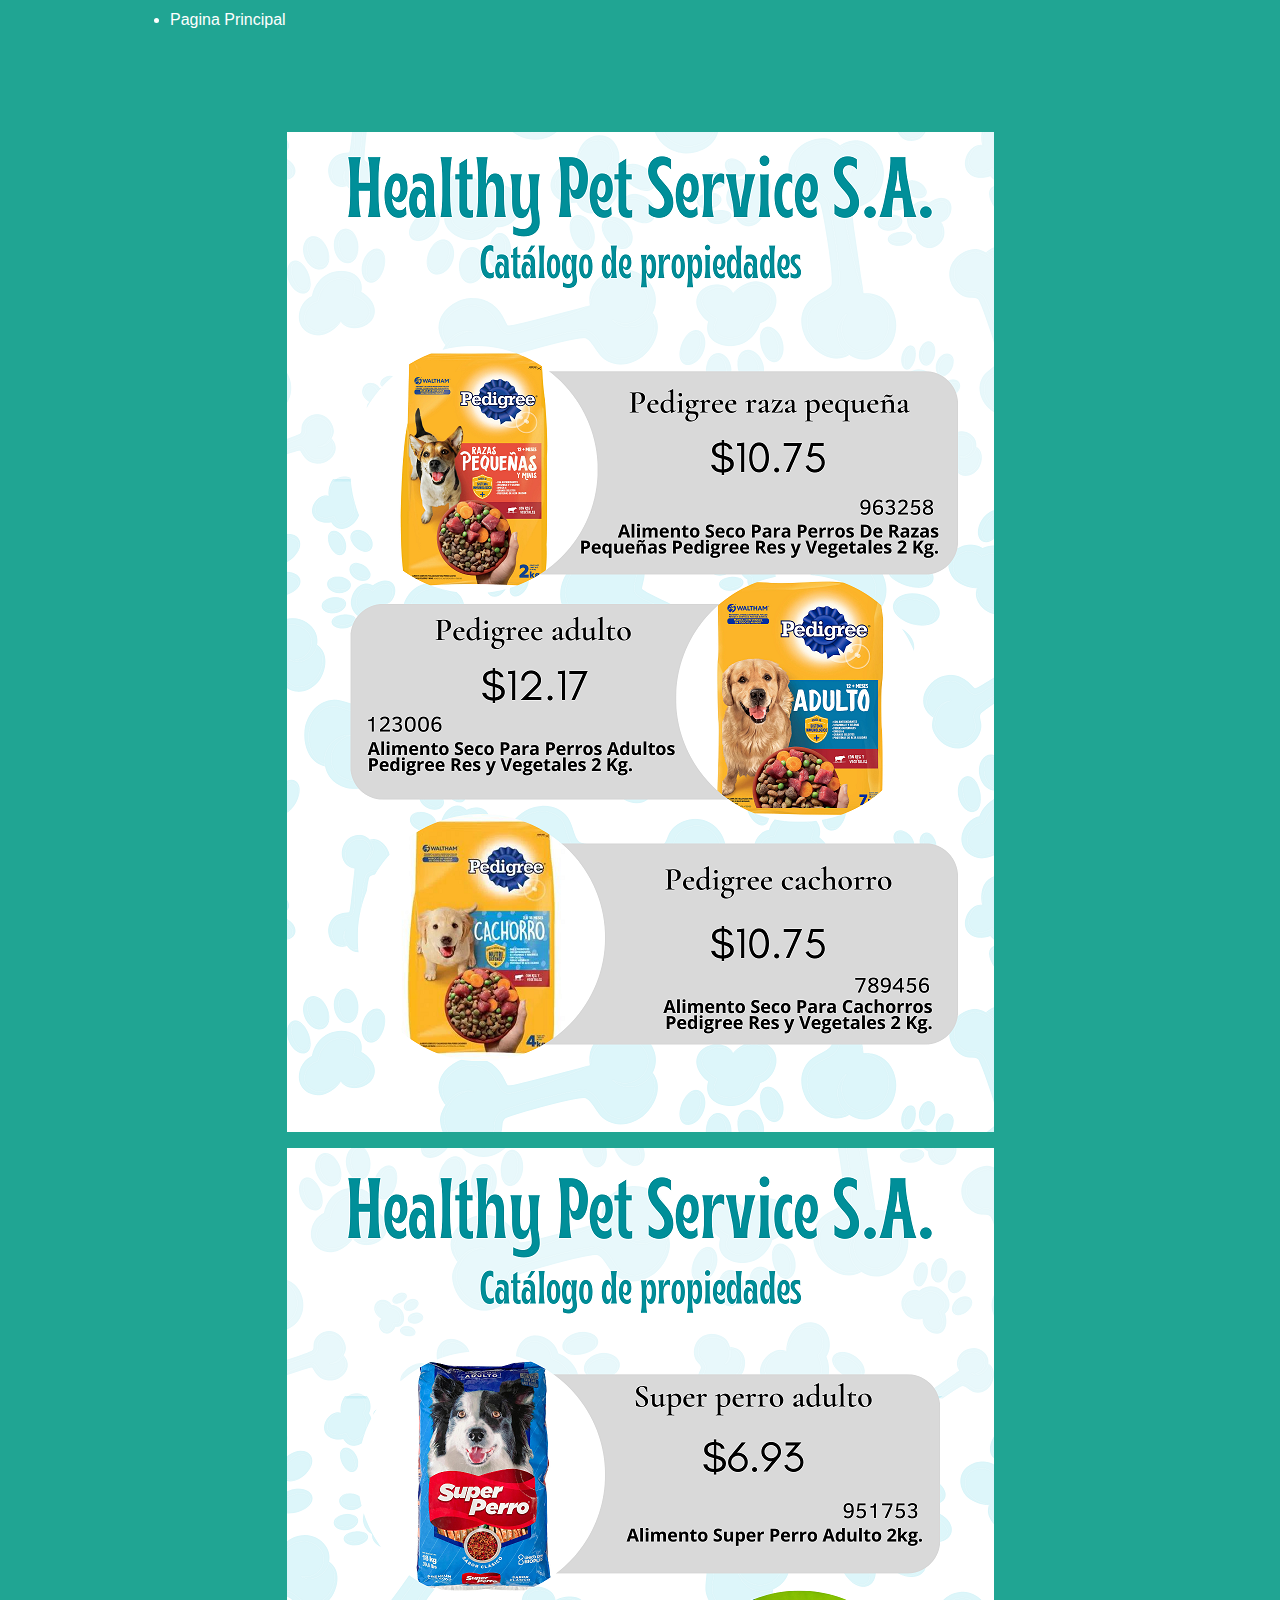
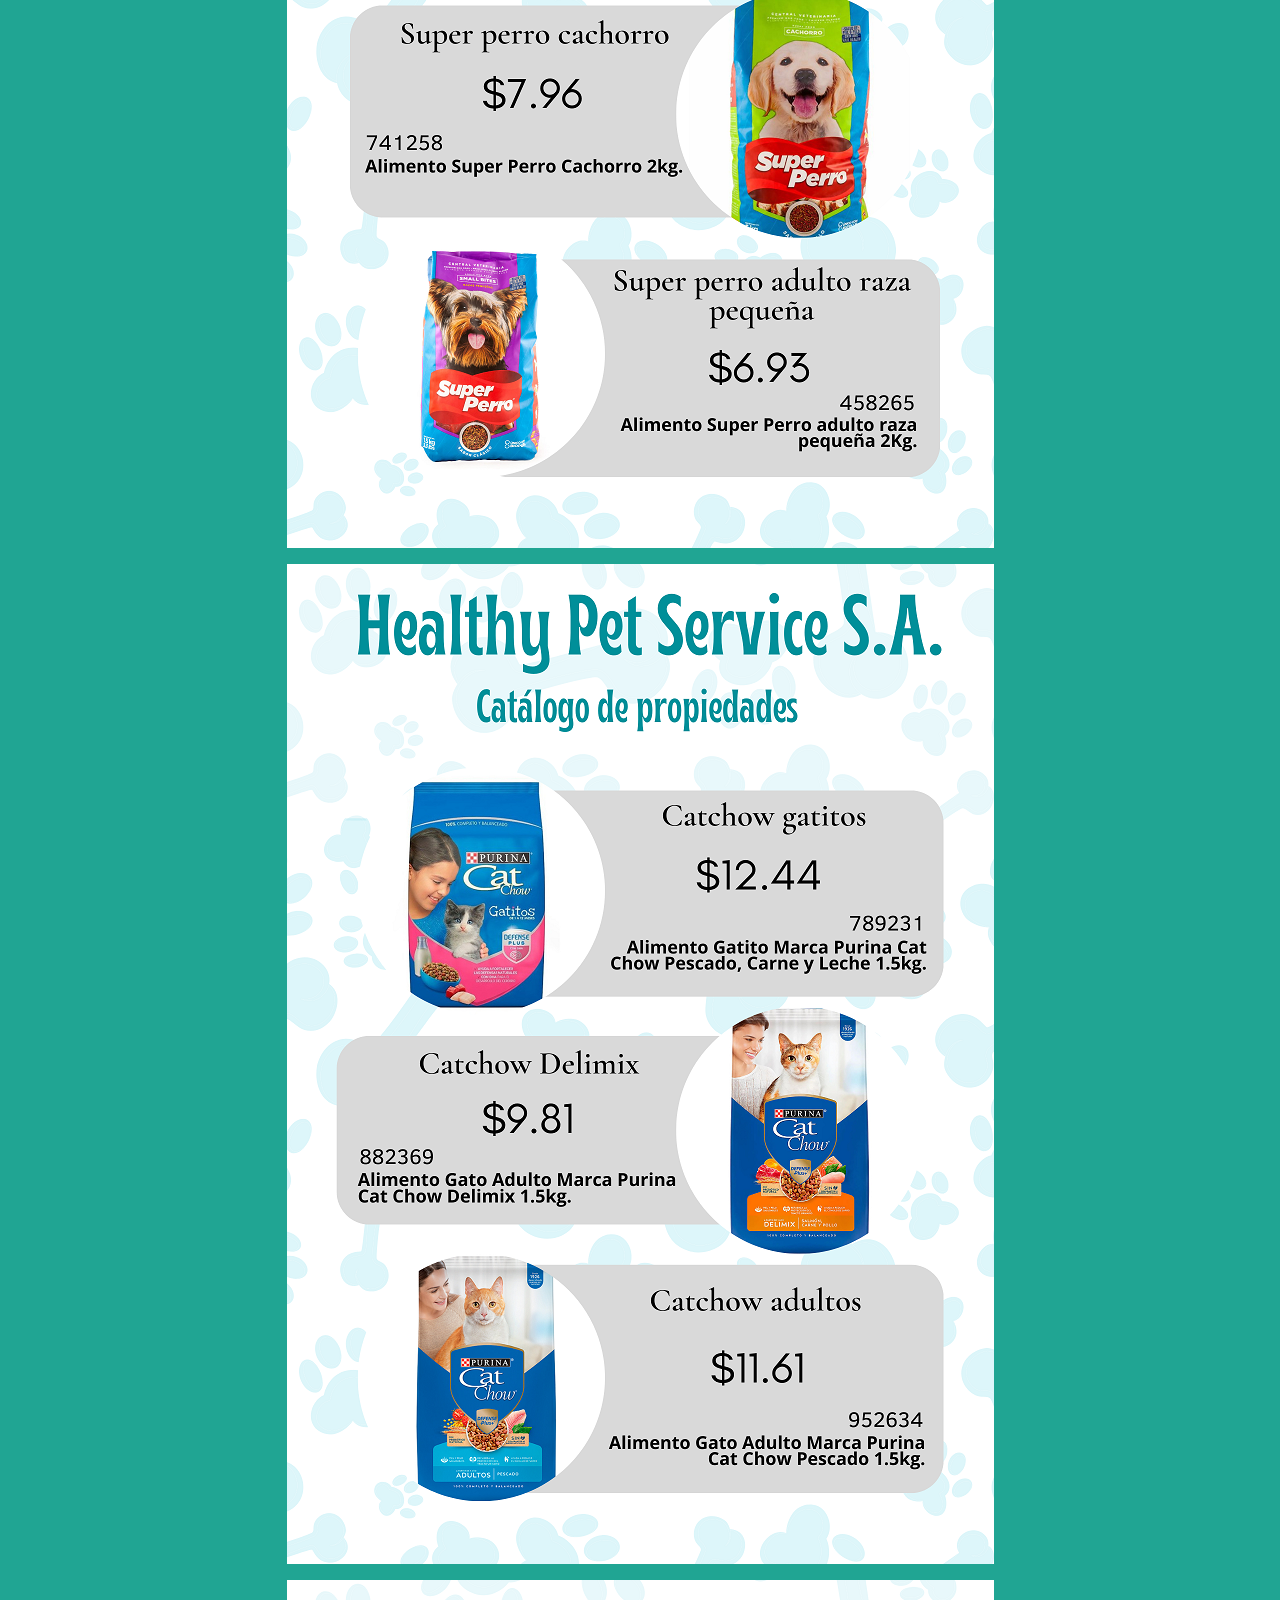
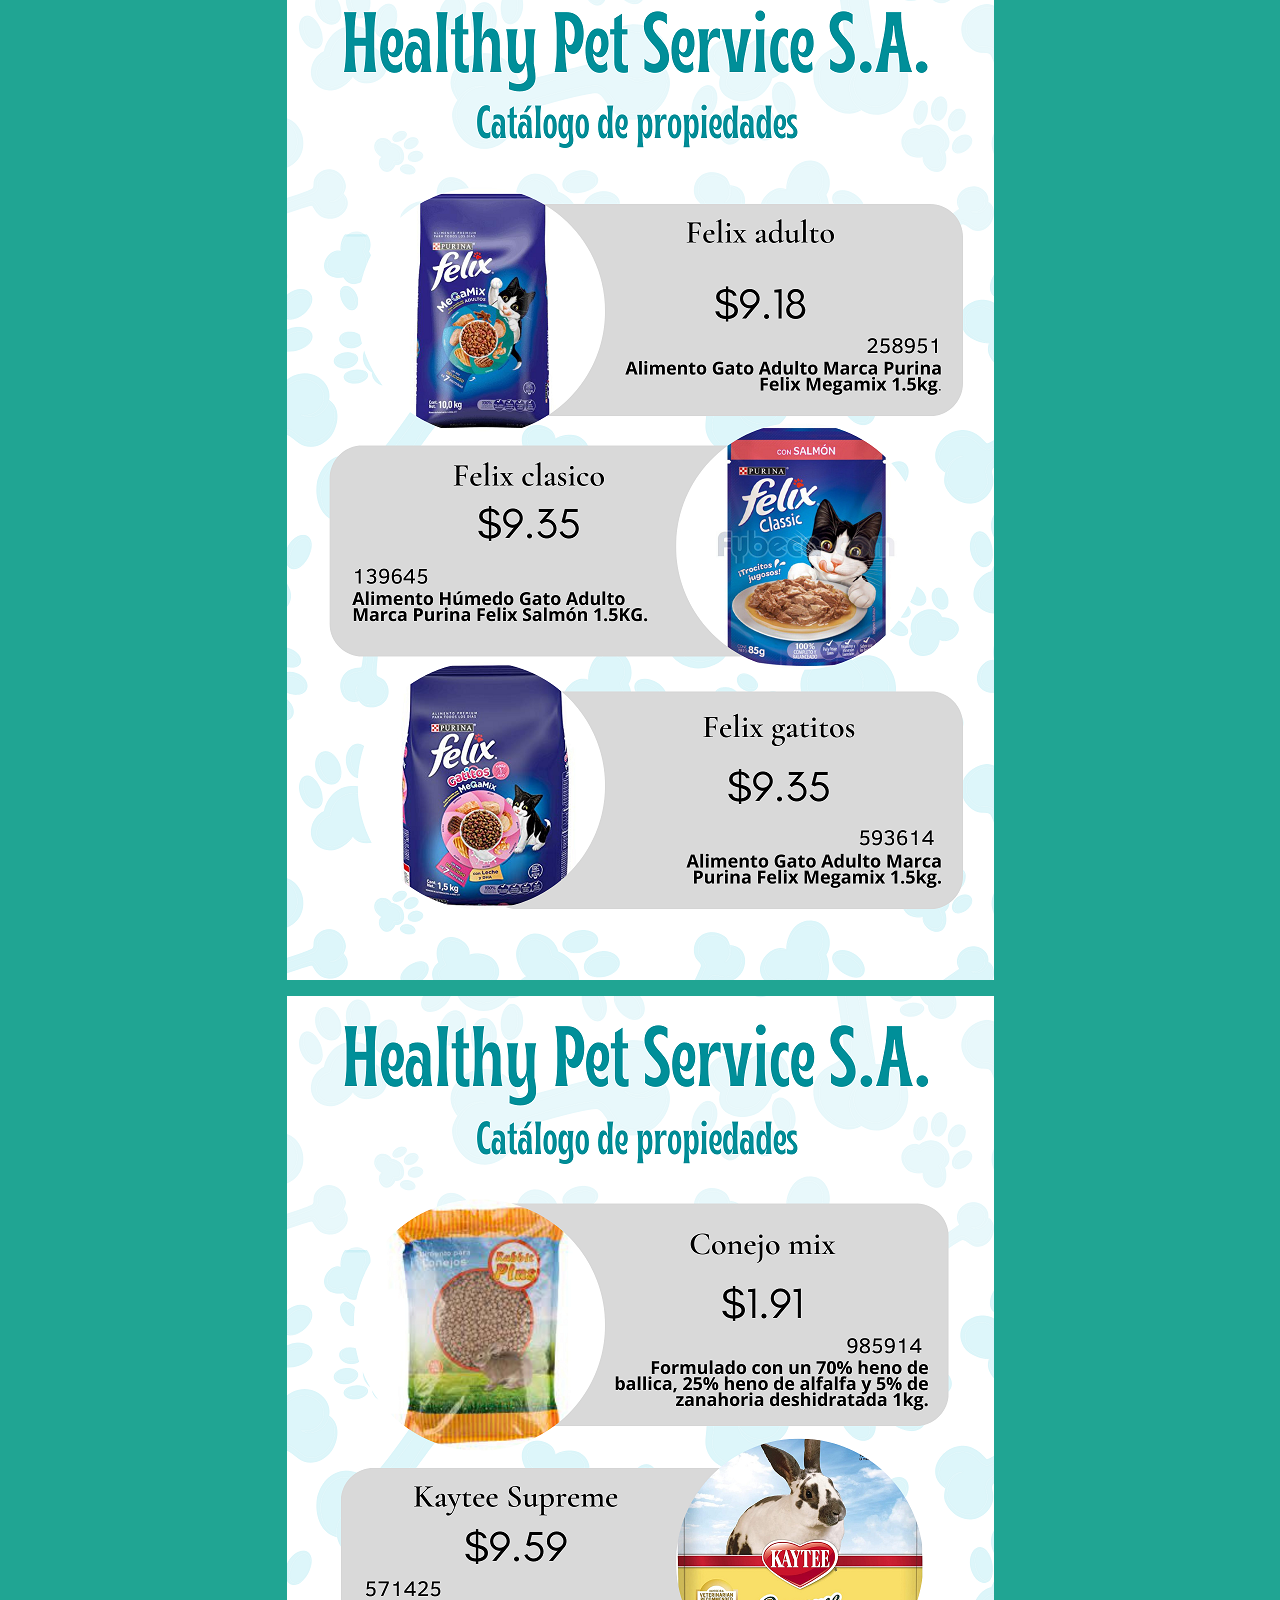
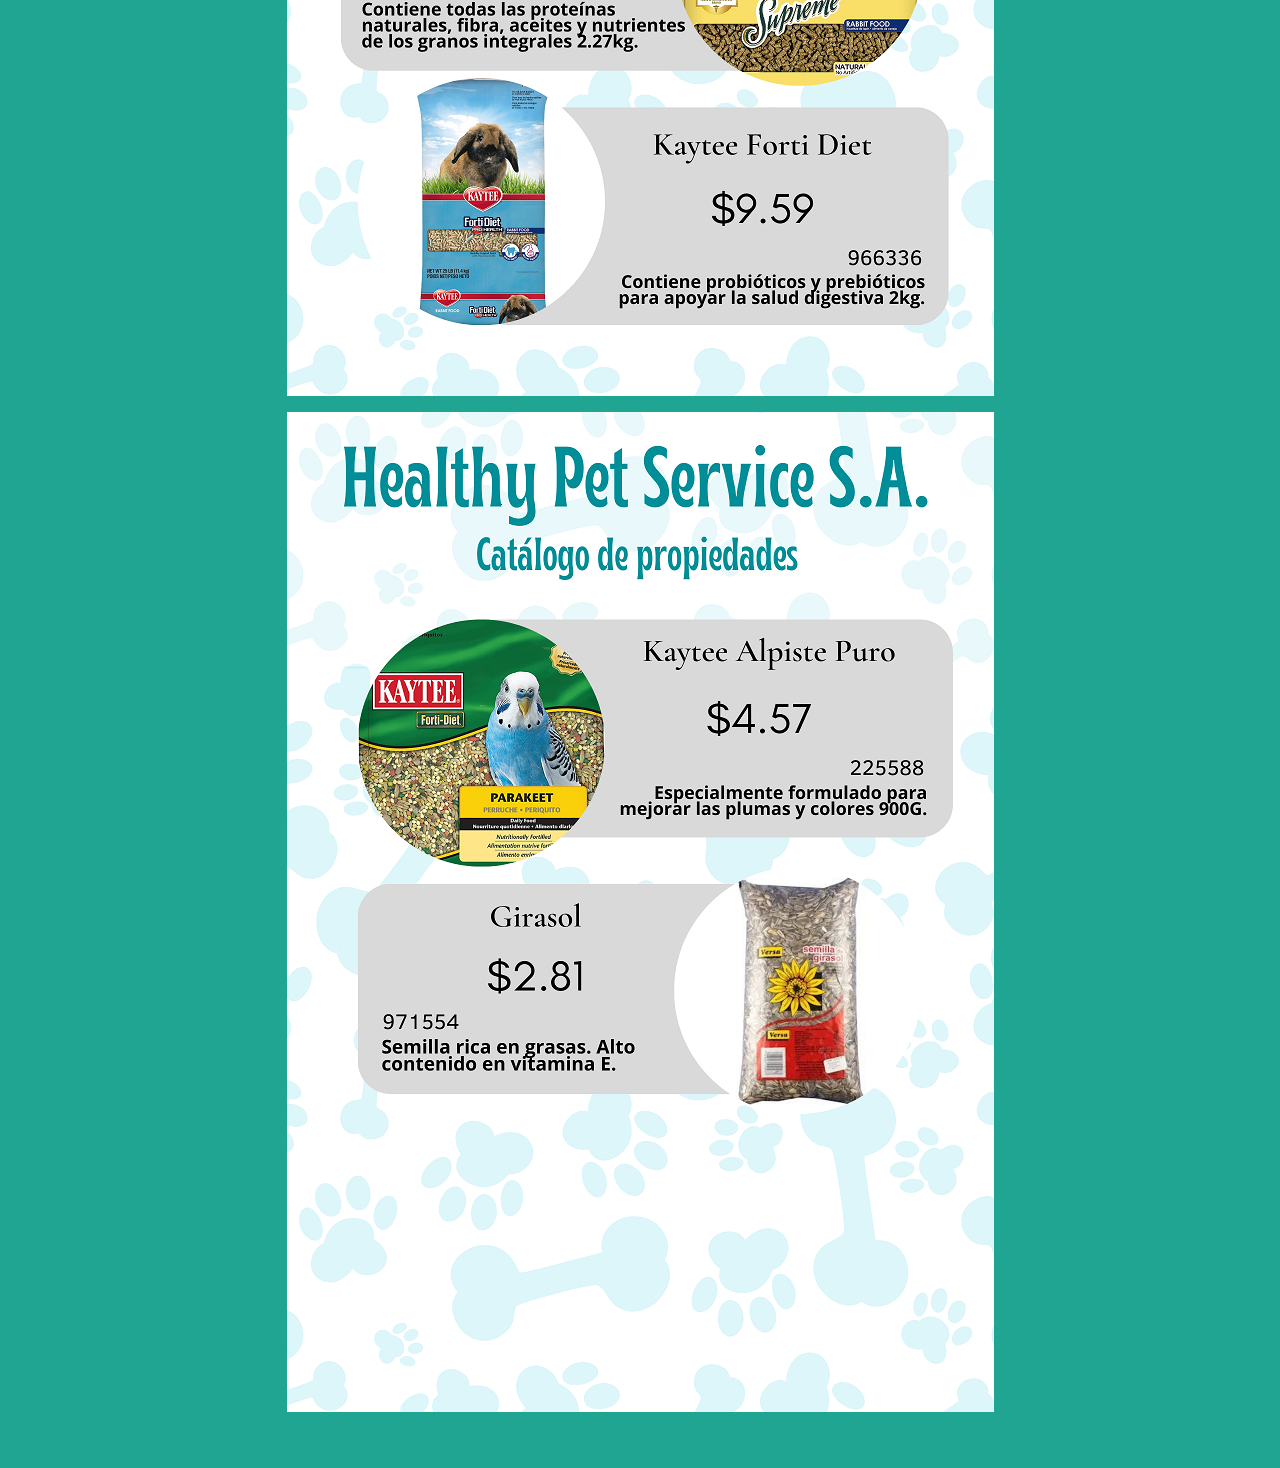
<file: HealthyPetService/Food.html>
<!DOCTYPE html>
<html lang="en">

<head>
    <meta name="viewport" content="width=device-width, initial-scale=1.0">
    <meta charset="UTF-8">
    <title>HPS</title>
    <link rel="stylesheet" href="css/reset.css">
    <link rel="stylesheet" href="https://fonts.googleapis.com/css2?family=Montserrat:wght@300;400;700&family=Open+Sans:wght@300;400;700&display=swap">
    <link rel="stylesheet" href="css/head.css">
    <link rel="stylesheet" href="css/llamada.css">
    <link rel="stylesheet" href="css/bases.css">
    <link rel="stylesheet" href="css/destacados.css">
    <link rel="stylesheet" href="css/diferenciales.css">
    <link rel="stylesheet" href="css/sobrenosotros.css">
    <link rel="stylesheet" href="css/contacto.css">
    <link rel="stylesheet" href="css/planes.css">
    <link rel="stylesheet" href="css/institucional.css">
    <link rel="stylesheet" href="css/footer.css">
<body>
    <header class="head container">
       
        <nav class="back">
            <li class="volver"><a href="index.html">Pagina Principal</a></li>
        </nav>

    </header>
    <section class="llamada container">
        <img class="head__logo" src="img/1.png" alt="">
        <img class="head__logo" src="img/2.png" alt="">
        <img class="head__logo" src="img/3.png" alt="">
        <img class="head__logo" src="img/4.png" alt="">
        <img class="head__logo" src="img/5.png" alt="">
        <img class="head__logo" src="img/6.png" alt="">
    </section>
</file>
<file: HealthyPetService/css/head.css>
.head {
    color: #FFFFFF;

    width: 100%;
    

    box-sizing: border-box;

    display: flex;
    flex-direction: column;
    align-items: center;

    padding-top: .75rem;
    padding-bottom: .75rem;

    border-bottom: 2px solid #103D4A;

    position: absolute;
}

.head__logo {
    margin-bottom: 1rem;
}

.head__navegacion {
    text-align: center;
}

.head__enlace {
    font-size: 1.1rem;

    display: inline-block;

    margin-right: .7rem;
    margin-bottom: 1.25rem;
    margin-left: .7rem;
}

@media screen and (min-width: 1024px) {
    .head {
        flex-direction: row;
        justify-content: space-between;
        border: none;
    }
}
</file>
<file: HealthyPetService/css/llamada.css>
.llamada  {
    display: flex;
    flex-direction: column;
    align-items: center;

    color: #ffffff;
    text-align: center;
    
    background-color: #20a593;

    padding-top: 6.25rem;
    padding-bottom: 2.5rem;
}

.llamada__titulo {
    font-family: var(--montserrat) ;
    font-size: 2rem;
    font-weight: 700;
    text-transform: uppercase;
    margin-top: 2rem;
    margin-bottom: 1.5rem;
}

.llamada__texto {
    font-size: 1.25rem;
    line-height: normal;

    margin: 0 auto 2.5rem;
}

.llamada__boton {
    width: 100%;
}
@media screen and (min-width: 1024px) {
    .llamada {
        
        background-size: cover;

        padding-top: 8.25rem;
    }

    .llamada__titulo {
        font-size: 3.25rem;
        margin-bottom: 2rem;
    }
}
</file>
<file: HealthyPetService/css/bases.css>
:root{
    
    --background-llamada-mobile: #00161C;
    --background-blanco: #FFFFFF;
    --background-azul-claro: #DFE3F5;
    --background-ceniza-claro: #F7F4F4;
    --background-ceniza-medio: #D9D9D9;
    
    
    --border-cabecera-mobile: #103D4A;
    
    --boton-rojo: #113921;
    
    --fuente-ceniza-claro: #666666;
    --fuente-ceniza-oscuro: #4F4C4C;
    
    --planes-card-start: #035A76;
    --planes-card-ultra: #690F8E;
    --planes-card-mega: #B00024;
    
    --fuente-enlace: #0006FF;

    --background-footer: #333333;
    
    --montserrat: "Montserrat",sans-serif;
    --open-sans: "Open-Sans", sans-serif;

}



body{
    font-family: var(--open-sans); 
}

.container{
    padding-left: 6%;
    padding-right: 6%;
}

.boton{
    text-align: center;
    display: block;
    width: 100%;
    max-width: 350px;
    box-sizing: border-box;
    padding: 1rem 2rem;
    border: 1px solid var(--boton-rojo);
    border-radius: 5px;
}

@media screen and (min-width: 1024px) {
    .container {
        padding-left: calc((100% - 940px)/2);
        padding-right: calc((100% - 940px)/2);
    }
}
</file>
<file: HealthyPetService/css/destacados.css>
.destacados{
    background-color: var(--background-azul-claro);
    padding-top: 2.5rem;
    padding-bottom: 1rem;
    
}

.destacados_titulo{
   color: var(--fuente-ceniza-oscuro);
   font-weight: 700;
   font-size: 1.5rem;
   font-family: var(-montserrat);
   text-transform: uppercase;
   text-align: center;
   margin-bottom: 2rem;
   padding-top: 2rem;
}

.destacados_panel{
    display: flex;
    flex-direction: column;
    align-items: center;
    margin-bottom: 2rem;
}

.destacados_panel-imagen{
    width: 100vw;
    max-width: 600px;
    box-shadow: 0 2px 10ox 5px #000020;
    margin-bottom: 0.5rem;

}

.destacados_panel-texto{
    font-weight: 700;
    font-size: 1.2rem;
    line-height: normal;

}

.destacados_boton{
    color: var(--boton-rojo);
    border-color: var(--boton-rojo);
    margin: 0 auto;
}
</file>
<file: HealthyPetService/css/diferenciales.css>
.diferenciales {
    padding-top: 3.5rem;
    padding-bottom: 3.5rem;
}

.diferenciales__lista {
    display: flex;
    flex-wrap: wrap;
    justify-content: space-evenly;
}

.diferenciales__item {
    max-width: 350px;
    box-sizing: border-box;
    padding: 2rem 0 2rem 5rem;
    background-position: top 1.25rem left 2.5rem;
    background-repeat: no-repeat;
}

.item__titulo {
    color: var(--fuente-ceniza-oscuro);
    font-weight: 700;
    font-size: 1.2rem;
    text-transform: uppercase;
    margin-bottom: 1.5rem;
}

.item__texto {
    line-height: normal;
}


@media screen and (min-width: 1024px) {
    .diferenciales {
        background-color: var(--cinza-claro);
    }
    .diferenciales__lista {
        justify-content: space-around;
    }
}
</file>
<file: HealthyPetService/css/sobrenosotros.css>
.sobre-nosotros {
    padding-top: 3rem;
    padding-bottom: 3rem;
}

.sobre_nosotros__titulo {
    color: var(--fuente-ceniza-oscuro);
    font-weight: 700;
    font-size: 1.5rem;
    font-family: var(--montserrat);
    text-transform: uppercase;
    text-align: center;
    margin-bottom: 1.25rem;
}

.sobre_nosotros__texto {
    line-height: normal;
    margin-bottom: 1rem;
}

.sobre_nosotros__plataformas {
    display: flex;
    flex-wrap: wrap;
    justify-content: space-evenly;
    margin-bottom: 1rem;
}

.sobre-nosotros {
    color: var(--fuente-ceniza-oscuro);
    font-weight: 700;
}
@media screen and (min-width: 1024px) {
    .sobre_nosotros {
        display: flex;
    }
    .sobre_nosotros__contenido {
        margin-right: 3rem;
    }
    .sobre_nosotros__titulo {
        text-align: left;
    }
    .sobre-nosotros__texto--division {
        border-bottom: 1px solid var(--cinza-medio);

        padding-bottom: 1.5rem;
    }
    .sobre-nosotros__imagen {
        display: block;
    }
}
</file>
<file: HealthyPetService/css/contacto.css>
.contacto {
    display: flex;
    flex-direction: column;
    align-items: center;

    text-align: center;

    padding-top: 2rem;
    padding-bottom: 2rem;
}

.contacto__titulo {
    color: var(--fuente-ceniza-oscuro);
    font-weight: 700;
    font-size: 1.5rem;
    font-family: var(--montserrat);
    text-transform: uppercase;
    text-align: center;

    margin-bottom: 1.25rem;
}

.contacto__boton {
    color: var(--boton-rojo);
    border-color: var(--boton-rojo);
    margin-top: 1.25rem;

}
</file>
<file: HealthyPetService/css/planes.css>
.planes {
    background-color: var(--background-ceniza-claro);
    
    padding-top: 3rem;
    padding-bottom: 3rem;
}

.planes__titulo {
    color: var(--fuente-ceniza-oscuro);
    font-weight: 700;
    font-size: 1.5rem;
    font-family: var(--montserrat);
    text-transform: uppercase;
    text-align: center;

    margin-bottom: 1.25rem;
}

.planes__tarjetas {
    display: flex;
    flex-direction: column;
    align-items: center;
}

.tarjetas {
    display: flex;
    flex-direction: column;

    background-color: var(--background-blanco);

    width: 100%;
    max-width: 300px;

    margin-bottom: 2rem;

    border-radius: 5px;
    box-shadow: 0 2px 10px 2px #00000010;
}

.tarjetas__titulo {
    font-weight: 700;
    font-size: 1.5rem;
    text-align: center;

    padding: .75rem 0;

    margin-bottom: .5rem;

    border-bottom: 1px solid var(--background-azul-claro);
}

.tarjetas__contenido {
    padding: 0 15%;
}

.tarjetas__precio {
    font-weight: 700;
    font-size: 3rem;
    text-align: center;

    margin-top: 1.25rem;
    margin-bottom: 1.25rem;
}

.tarjetas__texto {
    color: var(--fuente-ceniza-claro);
    line-height: 28px;
}

.tarjetas__boton {
    font-size: 1.2rem;
    font-weight: 700;

    width: 100%;

    align-self: center;

    padding: .75rem 2rem;

    margin-top: 1rem;
    margin-bottom: 1rem;
}

.tarjetas--start {
    color: var(--planes-card-start);
}

.tarjetas--ultra {
    color: var(--planes-card-ultra);
}

.tarjetas--mega {
    color: var(--planes-card-mega);
}

.tarjetas__boton--start {
    border-color: var(--planes-card-start);
}

.tarjetas__boton--ultra {
    border-color: var(--planes-card-ultra);
}

.tarjetas__boton--mega {
    border-color: var(--planes-card-mega);
}
@media screen and (min-width: 1024px) {
    .planes__tarjetas {
        flex-direction: row;
        justify-content: space-between;
        align-items: flex-end;
    }
    .tarjetas {
        max-width: 300px;
    }
}
</file>
<file: HealthyPetService/css/institucional.css>
.institucional_container {
    display: flex;
    flex-direction: column;
    align-items: center;

    color: var(--fuente-ceniza-oscuro);
    text-align: center;

    padding-top: 2rem;
    padding-bottom: 2rem;
}

.institucional_titulo {
    color: var(--fuente-ceniza-oscuro);
    font-weight: 700;
    font-size: 1.5rem;
    font-family: var(--montserrat);
    text-transform: uppercase;
    text-align: center;
    margin-bottom: 2rem;
}

.institucional_descripcion {
    margin-bottom: 4rem;
    font-family: 'Open Sans';
    font-style: normal;
    font-weight: 400;
    font-size: 15px;
    line-height: 16px;
    text-align: center;
}

.institucional_direccion {
    font-size: 1.5rem;
    line-height: normal;

    margin-bottom: 2rem;
}

.institucional_contacto {
    font-size: 1.2rem;
    line-height: 1.8;
    margin-top: 2rem;
}

.institucional_contacto-telefono {
    line-height: normal;
    display: flex;
}

.institucional_contacto-email {
    color: var(--fuente-ceniza-oscuro);
    text-decoration: underline;


}

.institucional_video {
    width: 100vw;
}
@media screen and (min-width: 1024px) {
    .institucional__contenido {
        width: 100%;
        display: flex;
        justify-content: space-between;
        text-align: left;
    }

    .institucional__video {
        align-self: flex-end;

        width: 375px;
    }

    .institucional__contacto-email {
        display: block;
    }
}
</file>
<file: HealthyPetService/css/footer.css>
.footer {
    display: flex;
    flex-direction: column;
    /* align-items: center; */

    background-color: #20a593;
    padding-top: 2.5rem;
    padding-bottom: 2rem;
    padding-left: 48rem;
}

.footer_social {
    display: flex;
    color: antiquewhite;
}

.footer_midia {
    display: block;

    width: 42px;
    height: 42px;

    margin: 2rem 1rem;
}

.footer_navegacion {
    
    font-family: var(--open-sans);
    text-align: center;
    line-height: 3;
}


.footer_enlace {
    display: inline-block;

    margin: 0 .5rem .7rem;
}
@media screen and (min-width: 1024px) {
    .footer {
        flex-direction: row;
        flex-wrap: wrap;
        justify-content: space-between;
    }
    .footer__navegacion {
        text-align: left;
        min-width: 600px;
    }
}
</file>
